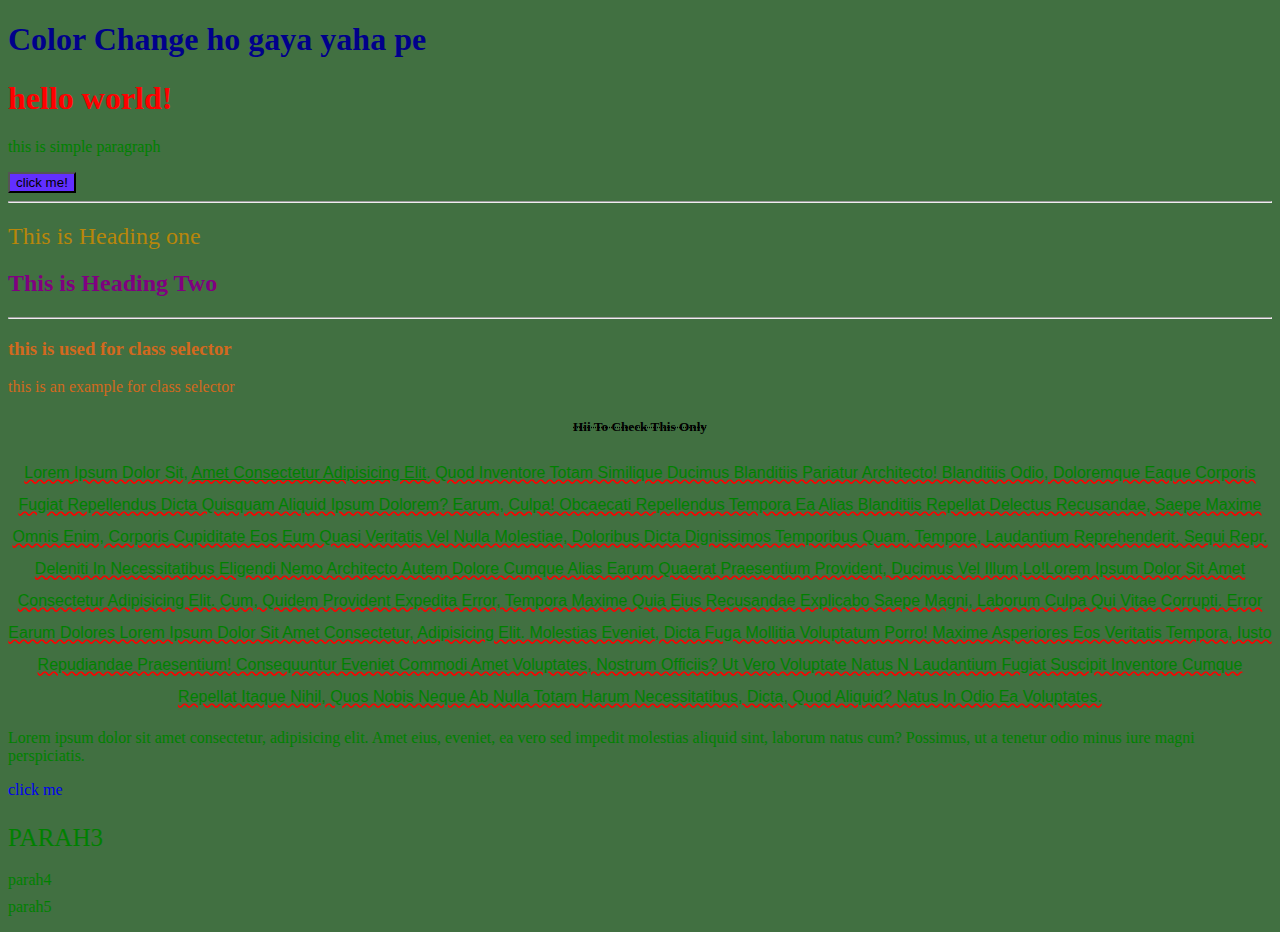
<file: index.html>
<!DOCTYPE html>
<html lang="en">
<head>
    <meta charset="UTF-8">
    <meta name="viewport" content="width=device-width, initial-scale=1.0">
    <title>CSS</title>
    <!-- this below down code is used to link the html file(index.html) with css file (style.css)  -->
    <link rel="stylesheet" href="style.css">
</head>
<body>
    <!-- here preference is given to inline style -->
<h1 style="color:darkblue">Color Change ho gaya yaha pe </h1>
<h1>hello world!</h1>
<p>this is simple paragraph</p>
<button>click me!</button>
</body>
<hr/>
<h2  id="HeadingOne"> This is Heading one</h2>
<h2  id="Heading_Two"> This is Heading Two</h2>
<hr/>
<h3  class="my_Class">this is used for class selector</h3>
<p class="my_Class">this is an example for class selector</p>
<h5> hii to check this only </h5>
<p id ="one">Lorem ipsum dolor sit, <u>amet consectetur adipisicing elit</u>. Quod inventore totam similique ducimus blanditiis pariatur architecto! Blanditiis odio, doloremque eaque corporis fugiat repellendus dicta quisquam aliquid ipsum dolorem? Earum, culpa!
Obcaecati repellendus tempora ea alias blanditiis repellat delectus recusandae, saepe maxime omnis enim, corporis cupiditate eos eum quasi veritatis vel nulla molestiae, doloribus dicta dignissimos temporibus quam. Tempore, laudantium reprehenderit.
Sequi repr. Deleniti in necessitatibus eligendi nemo architecto autem dolore cumque alias earum quaerat praesentium provident, ducimus vel illum,lo!Lorem ipsum dolor sit amet consectetur adipisicing elit. Cum, quidem provident expedita error, tempora maxime quia eius recusandae explicabo saepe magni, laborum culpa qui vitae corrupti. Error earum dolores Lorem ipsum dolor sit amet consectetur, adipisicing elit. Molestias eveniet, dicta fuga mollitia voluptatum porro! Maxime asperiores eos veritatis tempora, iusto repudiandae praesentium! Consequuntur eveniet commodi amet voluptates, nostrum officiis?
Ut vero voluptate natus n laudantium fugiat suscipit inventore cumque repellat itaque nihil, quos nobis neque ab nulla totam harum necessitatibus, dicta, quod aliquid? Natus in odio ea voluptates.</p>
</p>
<p id="two">Lorem ipsum dolor sit amet consectetur, adipisicing elit. Amet eius, eveniet, ea vero sed impedit molestias aliquid sint, laborum natus cum? Possimus, ut a tenetur odio minus iure magni perspiciatis.</p>
<a href="https://www.google.com">click me </a>
<p id="three">parah3</p>
<p id="four">parah4</p>
<p id="five">parah5</p>

</body>
</html>
</file>
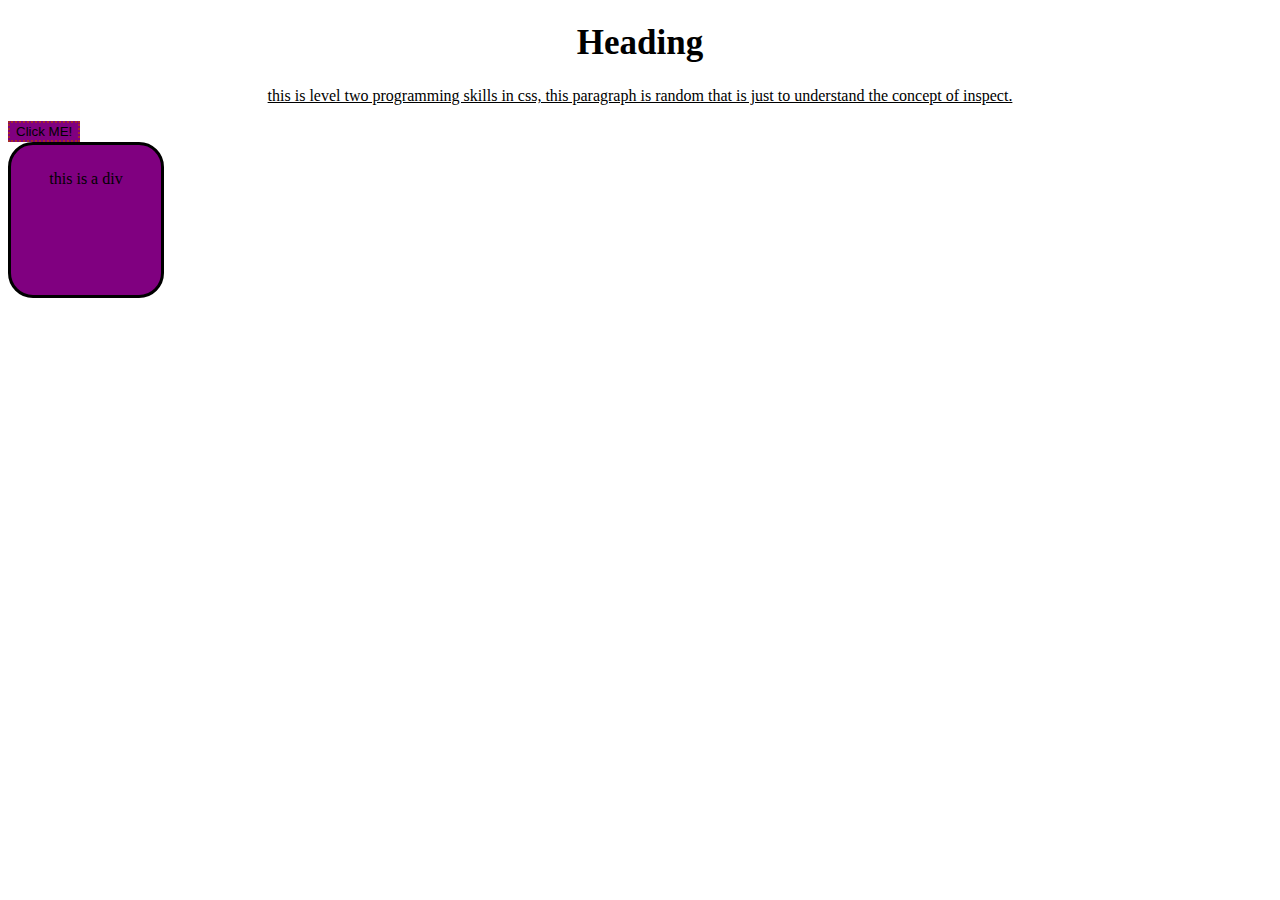
<file: index2.html>
<!DOCTYPE html>
<html lang="en">
<head>
    <meta charset="UTF-8">
    <meta name="viewport" content="width=device-width, initial-scale=1.0">
    <title>Document</title>
</head>
<link rel="stylesheet" href="style2.css">
<body>
    <h1>Heading</h1>
    <p>this is level two programming skills in css, this paragraph is random that is just to understand the concept of inspect.</p>
    <button>Click ME!</button>
    <div>
        this is a div
    </div>
</body>
</html>
</file>
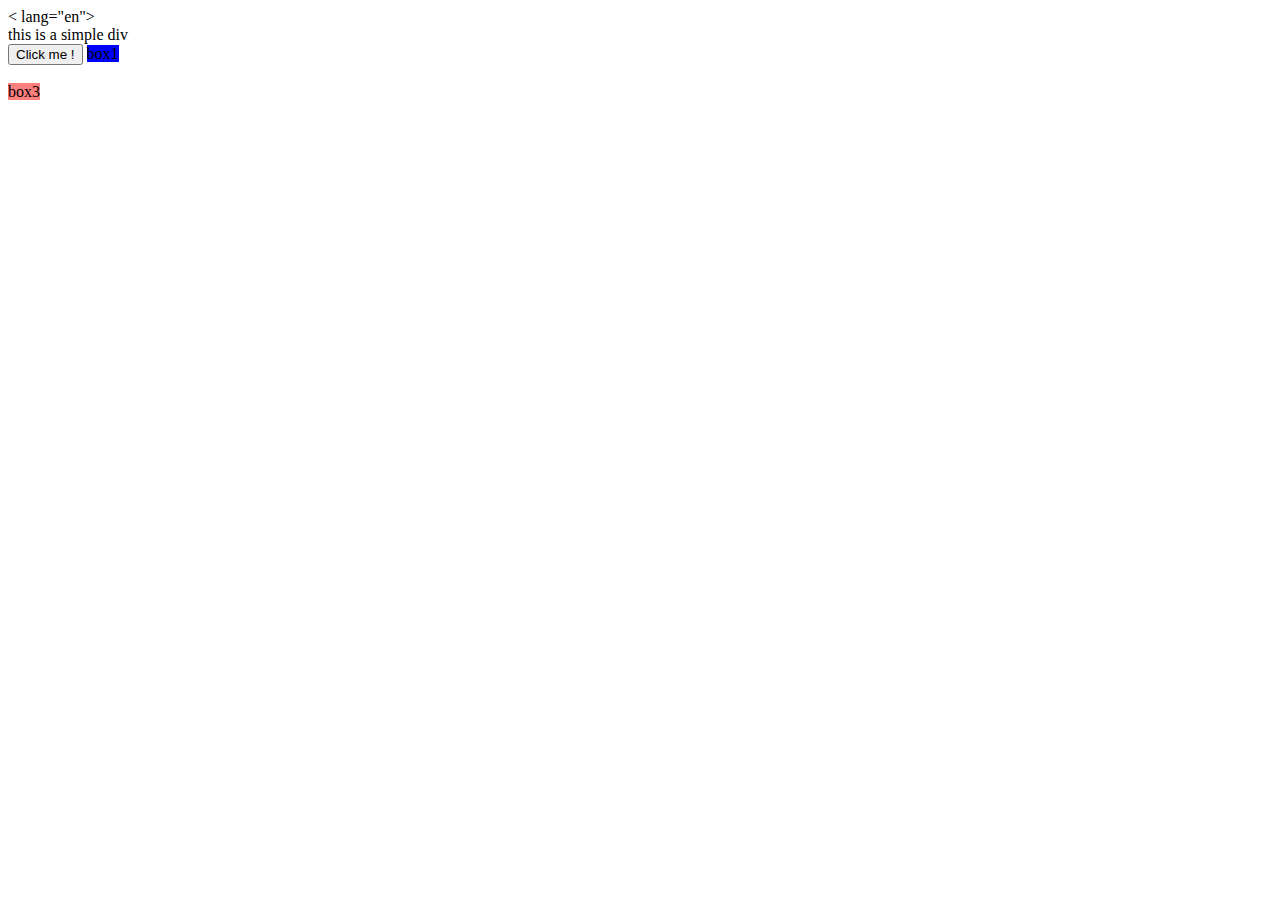
<file: index3.html>
<!DOCTYPE html>
< lang="en">
<head>
    <meta charset="UTF-8">
    <meta name="viewport" content="width=device-width, initial-scale=1.0">
    <title>Document</title>
    <link rel="stylesheet" href="style3.css">
</head>
<br>
    <div>this is a simple div</div>
    <button>Click me !</button>
    <div id="one">box1</div></br>
    <div id="two">box2</div></br>
    <div id="three">box3</div>

</body>
</html>
</file>
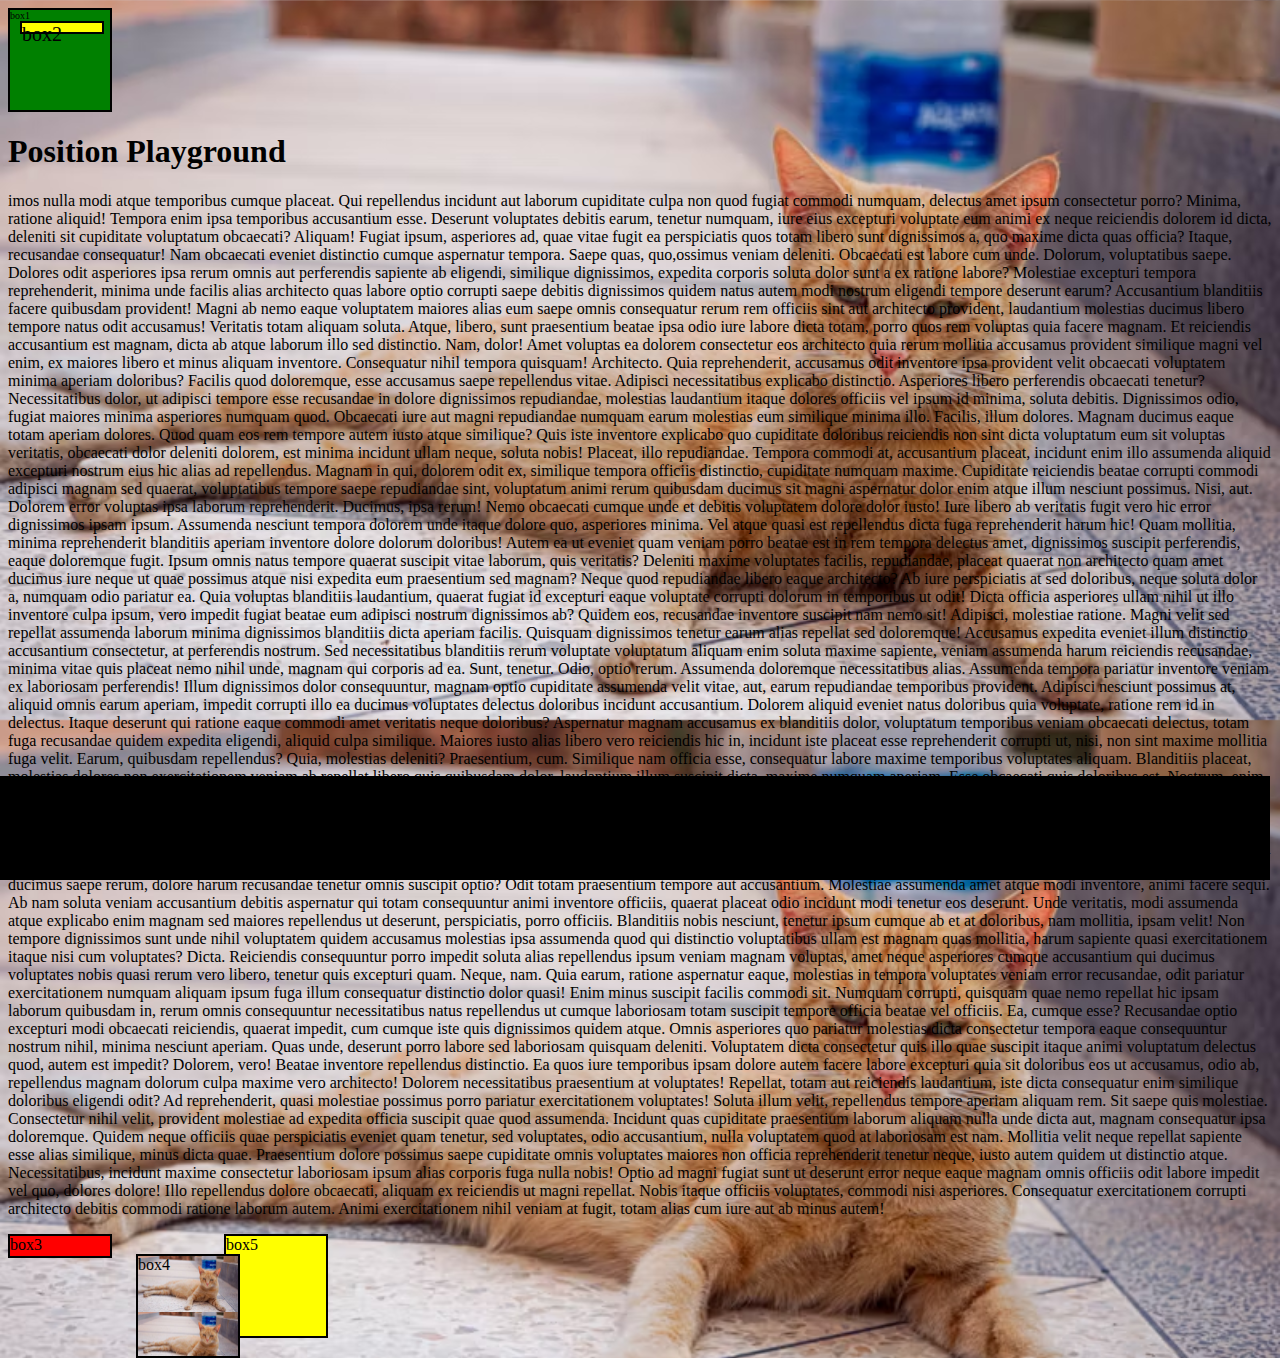
<file: index4.html>
<!DOCTYPE html>
<html lang="en">
<head>
    <meta charset="UTF-8">
    <meta name="viewport" content="width=device-width, initial-scale=1.0">
    <title>Document</title>
    <link rel="stylesheet" href="style4.css">
</head>
<body>
    <div id="box1">box1
        <div id="box2">box2
        </div>
    </div>
</br>
<h1>Position Playground</h1>
<p>imos nulla modi atque temporibus cumque placeat. Qui repellendus incidunt aut laborum cupiditate culpa non quod fugiat commodi numquam, delectus amet ipsum consectetur porro? Minima, ratione aliquid!
Tempora enim ipsa temporibus accusantium esse. Deserunt voluptates debitis earum, tenetur numquam, iure eius excepturi voluptate eum animi ex neque reiciendis dolorem id dicta, deleniti sit cupiditate voluptatum obcaecati? Aliquam!
Fugiat ipsum, asperiores ad, quae vitae fugit ea perspiciatis quos totam libero sunt dignissimos a, quo maxime dicta quas officia? Itaque, recusandae consequatur! Nam obcaecati eveniet distinctio cumque aspernatur tempora.
Saepe quas, quo,ossimus veniam deleniti.
Obcaecati est labore cum unde. Dolorum, voluptatibus saepe. Dolores odit asperiores ipsa rerum omnis aut perferendis sapiente ab eligendi, similique dignissimos, expedita corporis soluta dolor sunt a ex ratione labore?
Molestiae excepturi tempora reprehenderit, minima unde facilis alias architecto quas labore optio corrupti saepe debitis dignissimos quidem natus autem modi nostrum eligendi tempore deserunt earum? Accusantium blanditiis facere quibusdam provident!
Magni ab nemo eaque voluptatem maiores alias eum saepe omnis consequatur rerum rem officiis sint aut architecto provident, laudantium molestias ducimus libero tempore natus odit accusamus! Veritatis totam aliquam soluta.
Atque, libero, sunt praesentium beatae ipsa odio iure labore dicta totam, porro quos rem voluptas quia facere magnam. Et reiciendis accusantium est magnam, dicta ab atque laborum illo sed distinctio.
Nam, dolor! Amet voluptas ea dolorem consectetur eos architecto quia rerum mollitia accusamus provident similique magni vel enim, ex maiores libero et minus aliquam inventore. Consequatur nihil tempora quisquam! Architecto.
Quia reprehenderit, accusamus odit inventore ipsa provident velit obcaecati voluptatem minima aperiam doloribus? Facilis quod doloremque, esse accusamus saepe repellendus vitae. Adipisci necessitatibus explicabo distinctio. Asperiores libero perferendis obcaecati tenetur?
Necessitatibus dolor, ut adipisci tempore esse recusandae in dolore dignissimos repudiandae, molestias laudantium itaque dolores officiis vel ipsum id minima, soluta debitis. Dignissimos odio, fugiat maiores minima asperiores numquam quod.
Obcaecati iure aut magni repudiandae numquam earum molestias eum similique minima illo. Facilis, illum dolores. Magnam ducimus eaque totam aperiam dolores. Quod quam eos rem tempore autem iusto atque similique?
Quis iste inventore explicabo quo cupiditate doloribus reiciendis non sint dicta voluptatum eum sit voluptas veritatis, obcaecati dolor deleniti dolorem, est minima incidunt ullam neque, soluta nobis! Placeat, illo repudiandae.
Tempora commodi at, accusantium placeat, incidunt enim illo assumenda aliquid excepturi nostrum eius hic alias ad repellendus. Magnam in qui, dolorem odit ex, similique tempora officiis distinctio, cupiditate numquam maxime.
Cupiditate reiciendis beatae corrupti commodi adipisci magnam sed quaerat, voluptatibus tempore saepe repudiandae sint, voluptatum animi rerum quibusdam ducimus sit magni aspernatur dolor enim atque illum nesciunt possimus. Nisi, aut.
Dolorem error voluptas ipsa laborum reprehenderit. Ducimus, ipsa rerum! Nemo obcaecati cumque unde et debitis voluptatem dolore dolor iusto! Iure libero ab veritatis fugit vero hic error dignissimos ipsam ipsum.
Assumenda nesciunt tempora dolorem unde itaque dolore quo, asperiores minima. Vel atque quasi est repellendus dicta fuga reprehenderit harum hic! Quam mollitia, minima reprehenderit blanditiis aperiam inventore dolore dolorum doloribus!
Autem ea ut eveniet quam veniam porro beatae est in rem tempora delectus amet, dignissimos suscipit perferendis, eaque doloremque fugit. Ipsum omnis natus tempore quaerat suscipit vitae laborum, quis veritatis?
Deleniti maxime voluptates facilis, repudiandae, placeat quaerat non architecto quam amet ducimus iure neque ut quae possimus atque nisi expedita eum praesentium sed magnam? Neque quod repudiandae libero eaque architecto?
Ab iure perspiciatis at sed doloribus, neque soluta dolor a, numquam odio pariatur ea. Quia voluptas blanditiis laudantium, quaerat fugiat id excepturi eaque voluptate corrupti dolorum in temporibus ut odit!
Dicta officia asperiores ullam nihil ut illo inventore culpa ipsum, vero impedit fugiat beatae eum adipisci nostrum dignissimos ab? Quidem eos, recusandae inventore suscipit nam nemo sit! Adipisci, molestiae ratione.
Magni velit sed repellat assumenda laborum minima dignissimos blanditiis dicta aperiam facilis. Quisquam dignissimos tenetur earum alias repellat sed doloremque! Accusamus expedita eveniet illum distinctio accusantium consectetur, at perferendis nostrum.
Sed necessitatibus blanditiis rerum voluptate voluptatum aliquam enim soluta maxime sapiente, veniam assumenda harum reiciendis recusandae, minima vitae quis placeat nemo nihil unde, magnam qui corporis ad ea. Sunt, tenetur.
Odio, optio rerum. Assumenda doloremque necessitatibus alias. Assumenda tempora pariatur inventore veniam ex laboriosam perferendis! Illum dignissimos dolor consequuntur, magnam optio cupiditate assumenda velit vitae, aut, earum repudiandae temporibus provident.
Adipisci nesciunt possimus at, aliquid omnis earum aperiam, impedit corrupti illo ea ducimus voluptates delectus doloribus incidunt accusantium. Dolorem aliquid eveniet natus doloribus quia voluptate, ratione rem id in delectus.
Itaque deserunt qui ratione eaque commodi amet veritatis neque doloribus? Aspernatur magnam accusamus ex blanditiis dolor, voluptatum temporibus veniam obcaecati delectus, totam fuga recusandae quidem expedita eligendi, aliquid culpa similique.
Maiores iusto alias libero vero reiciendis hic in, incidunt iste placeat esse reprehenderit corrupti ut, nisi, non sint maxime mollitia fuga velit. Earum, quibusdam repellendus? Quia, molestias deleniti? Praesentium, cum.
Similique nam officia esse, consequatur labore maxime temporibus voluptates aliquam. Blanditiis placeat, molestias dolores non exercitationem veniam ab repellat libero quis quibusdam dolor, laudantium illum suscipit dicta, maxime numquam aperiam.
Esse obcaecati quis doloribus est. Nostrum, enim atque at consequuntur molestias aliquid recusandae cupiditate quaerat tempore maiores. Voluptate dolorum aliquid perspiciatis, necessitatibus earum eligendi, autem velit animi repellat unde similique.
Odio vero nemo magni suscipit, consectetur alias culpa mollitia doloremque! Possimus ipsa dolores minus, officia unde, velit a vel tenetur itaque, mollitia voluptatibus! Sunt alias nihil voluptas maxime deleniti iste.
Necessitatibus quam delectus nisi impedit iste deleniti in ullam sed ipsum explicabo placeat repellat, assumenda doloribus excepturi hic magni iusto! Velit commodi, facere magni fuga quasi accusamus ad exercitationem illum!
Ipsum mollitia dolores earum voluptates odio nisi aut odit, laudantium facere labore nulla reprehenderit repellendus illo explicabo culpa autem quia optio rem quis aliquid soluta quidem voluptatem dicta expedita? Quibusdam!
Dicta explicabo quo architecto accusamus ipsam possimus earum ea provident iure maxime sunt aperiam ducimus saepe rerum, dolore harum recusandae tenetur omnis suscipit optio? Odit totam praesentium tempore aut accusantium.
Molestiae assumenda amet atque modi inventore, animi facere sequi. Ab nam soluta veniam accusantium debitis aspernatur qui totam consequuntur animi inventore officiis, quaerat placeat odio incidunt modi tenetur eos deserunt.
Unde veritatis, modi assumenda atque explicabo enim magnam sed maiores repellendus ut deserunt, perspiciatis, porro officiis. Blanditiis nobis nesciunt, tenetur ipsum cumque ab et at doloribus, nam mollitia, ipsam velit!
Non tempore dignissimos sunt unde nihil voluptatem quidem accusamus molestias ipsa assumenda quod qui distinctio voluptatibus ullam est magnam quas mollitia, harum sapiente quasi exercitationem itaque nisi cum voluptates? Dicta.
Reiciendis consequuntur porro impedit soluta alias repellendus ipsum veniam magnam voluptas, amet neque asperiores cumque accusantium qui ducimus voluptates nobis quasi rerum vero libero, tenetur quis excepturi quam. Neque, nam.
Quia earum, ratione aspernatur eaque, molestias in tempora voluptates veniam error recusandae, odit pariatur exercitationem numquam aliquam ipsum fuga illum consequatur distinctio dolor quasi! Enim minus suscipit facilis commodi sit.
Numquam corrupti, quisquam quae nemo repellat hic ipsam laborum quibusdam in, rerum omnis consequuntur necessitatibus natus repellendus ut cumque laboriosam totam suscipit tempore officia beatae vel officiis. Ea, cumque esse?
Recusandae optio excepturi modi obcaecati reiciendis, quaerat impedit, cum cumque iste quis dignissimos quidem atque. Omnis asperiores quo pariatur molestias dicta consectetur tempora eaque consequuntur nostrum nihil, minima nesciunt aperiam.
Quas unde, deserunt porro labore sed laboriosam quisquam deleniti. Voluptatem dicta consectetur quis illo quae suscipit itaque animi voluptatum delectus quod, autem est impedit? Dolorem, vero! Beatae inventore repellendus distinctio.
Ea quos iure temporibus ipsam dolore autem facere labore excepturi quia sit doloribus eos ut accusamus, odio ab, repellendus magnam dolorum culpa maxime vero architecto! Dolorem necessitatibus praesentium at voluptates!
Repellat, totam aut reiciendis laudantium, iste dicta consequatur enim similique doloribus eligendi odit? Ad reprehenderit, quasi molestiae possimus porro pariatur exercitationem voluptates! Soluta illum velit, repellendus tempore aperiam aliquam rem.
Sit saepe quis molestiae. Consectetur nihil velit, provident molestiae ad expedita officia suscipit quae quod assumenda. Incidunt quas cupiditate praesentium laborum aliquam nulla unde dicta aut, magnam consequatur ipsa doloremque.
Quidem neque officiis quae perspiciatis eveniet quam tenetur, sed voluptates, odio accusantium, nulla voluptatem quod at laboriosam est nam. Mollitia velit neque repellat sapiente esse alias similique, minus dicta quae.
Praesentium dolore possimus saepe cupiditate omnis voluptates maiores non officia reprehenderit tenetur neque, iusto autem quidem ut distinctio atque. Necessitatibus, incidunt maxime consectetur laboriosam ipsum alias corporis fuga nulla nobis!
Optio ad magni fugiat sunt ut deserunt error neque eaque magnam omnis officiis odit labore impedit vel quo, dolores dolore! Illo repellendus dolore obcaecati, aliquam ex reiciendis ut magni repellat.
Nobis itaque officiis voluptates, commodi nisi asperiores. Consequatur exercitationem corrupti architecto debitis commodi ratione laborum autem. Animi exercitationem nihil veniam at fugit, totam alias cum iure aut ab minus autem!</p>
<div id="box3" style="background-color: red;" bac>box3</div>
<div id="box4" style="background-color: blue;">box4</div>
<div id="box5" style="background-color: yellow;">box5</div>
<div id="box6" style="background-color: black;">box6</div>

</body>
</html>
</file>
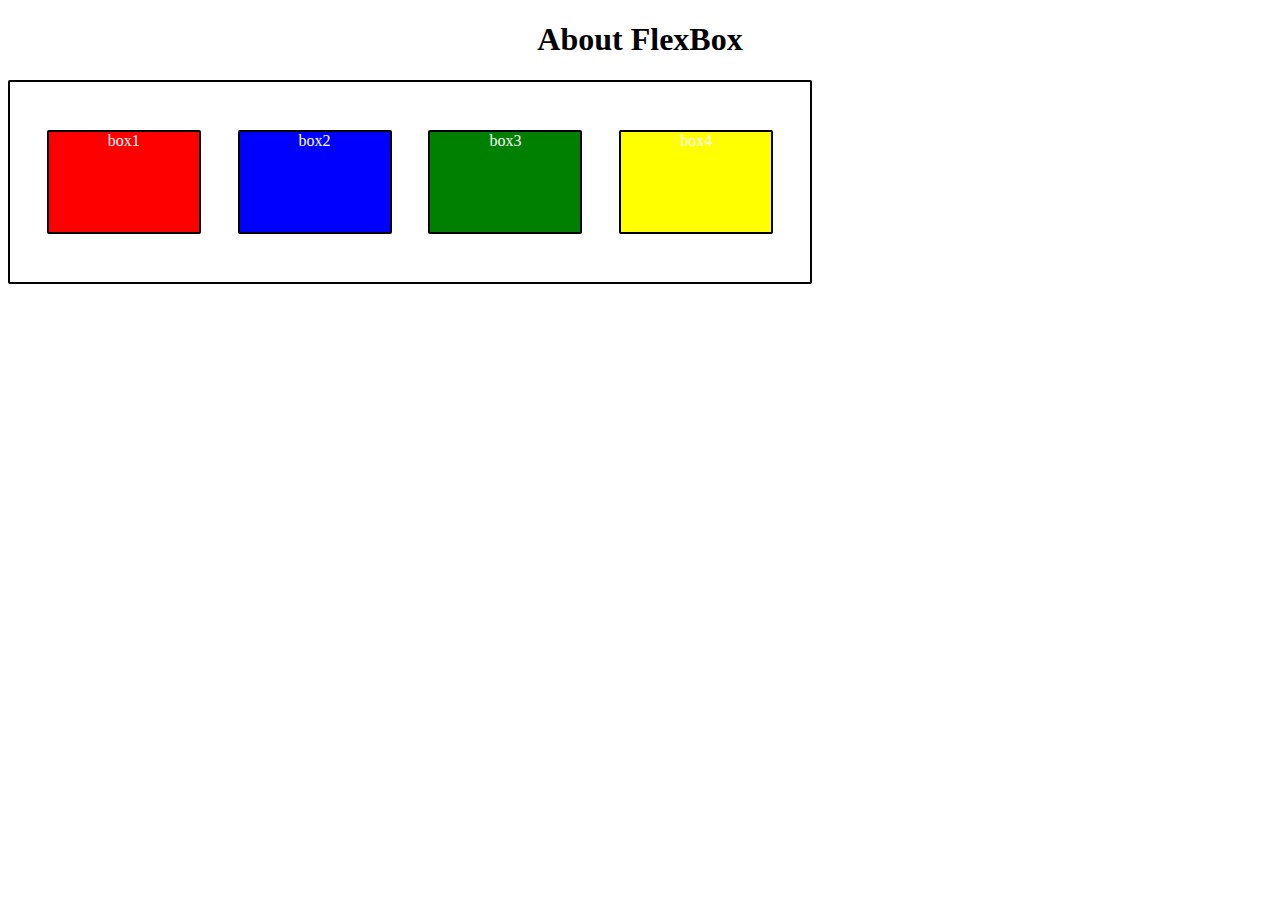
<file: index5.html>
<!DOCTYPE html>
<html lang="en">
<head>
    <meta charset="UTF-8">
    <meta name="viewport" content="width=device-width, initial-scale=1.0">
    <title>Document</title>
    <link rel="stylesheet" href="style5.css">
</head>
<body>
   <h1>About FlexBox</h1> 
   <div id="container">
   <div id="box1">box1</div>
   <div id="box2">box2</div>
   <div id="box3">box3</div>
   <div id="box4">box4</div>
</div>
</body>
</body>
</html>
</file>
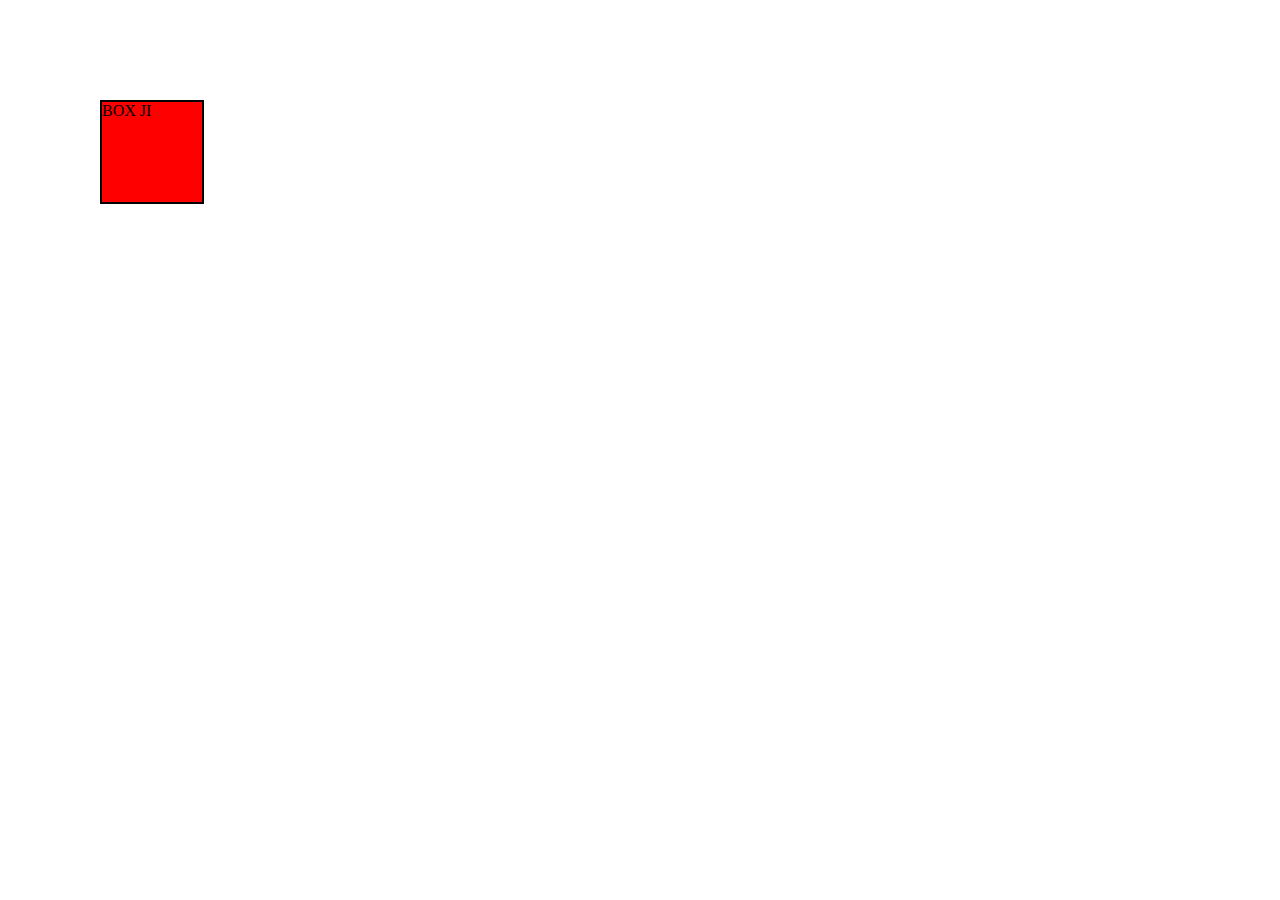
<file: index7.html>
<!DOCTYPE html>
<html lang="en">
  <head>
    <meta charset="UTF-8" />
    <meta name="viewport" content="width=device-width, initial-scale=1.0" />
    <title>Document</title>
    <link rel="stylesheet" href="style7.css" />
  </head>
  <body>
    <div>BOX JI</div>
  </body>
</html>
</file>
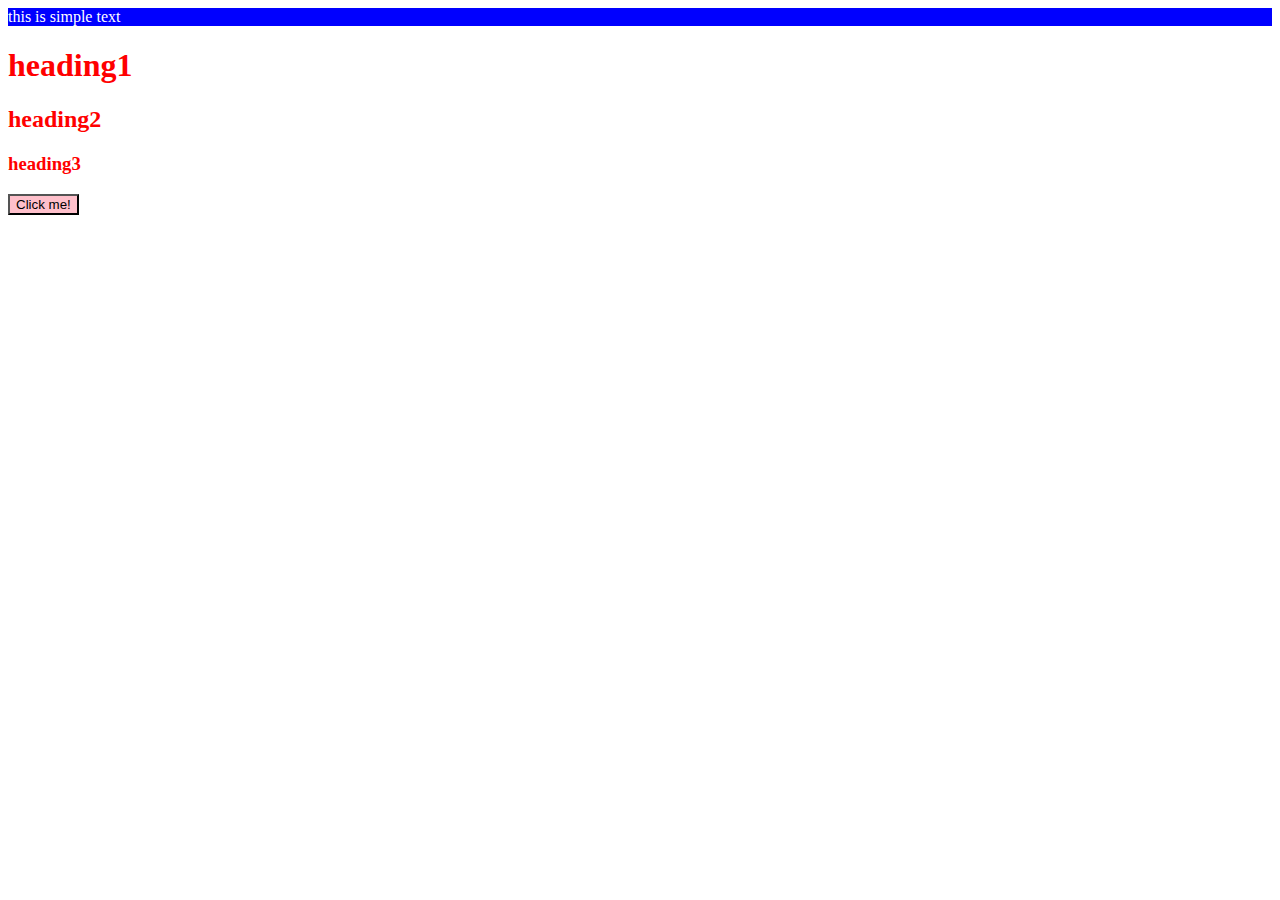
<file: Practice_1.html>
<!DOCTYPE html>
<html lang="en">
<head>
    <meta charset="UTF-8">
    <meta name="viewport" content="width=device-width, initial-scale=1.0">
    <title>Document</title>
    <link rel="stylesheet" href="Practice_1.css">
    <style>
        button{
            background-color: blue;
        }
    </style>
</head>
<body>
    <!-- question-1 -->
<div id="box">
     this is simple text
</div>
<!-- question-2 -->
 <h1 class="heading">heading1</h1>
 <h2 class="heading">heading2</h2>
 <h3 class="heading">heading3</h3>
 <!-- question-3 -->
  <button style="background-color: pink">Click  me!</button>

</body> 
</html>
</file>
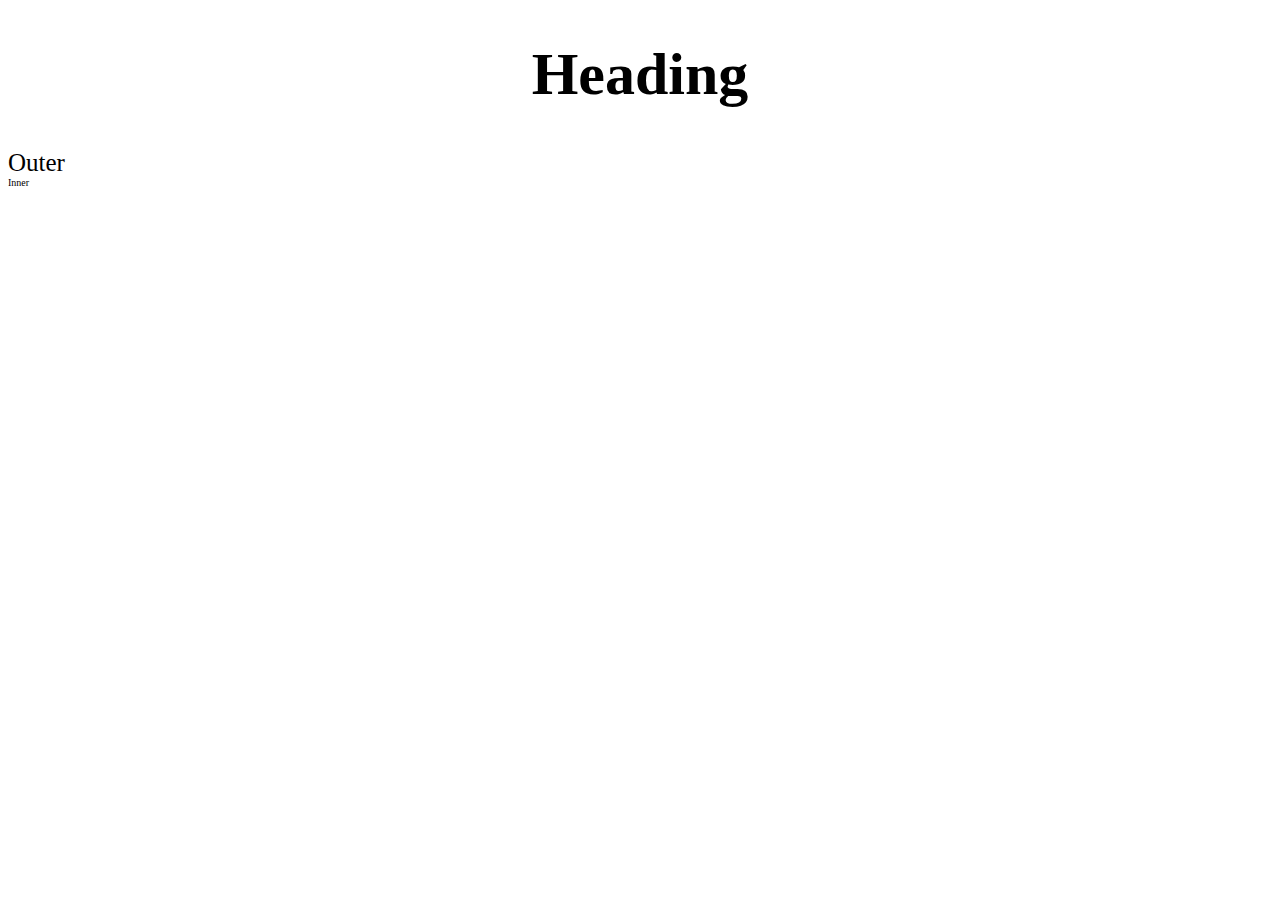
<file: Practice_2.html>
<!DOCTYPE html>
<html lang="en">
<head>
    <meta charset="UTF-8">
    <meta name="viewport" content="width=device-width, initial-scale=1.0">
    <title>Document</title>
    <link rel="stylesheet" href="Practice_2.css">
</head>
<body>
    <!-- question-1 -->
    <h1>heading</h1>
    <!-- question-2 -->
    <!-- TO CHANGE FOR ALL THATS WHY WE USE * -->
    <!-- question-3 -->
     <div id="outer">Outer
        <div id="inner">
            Inner
        </div>
     </div>
</body>
</html>
</file>
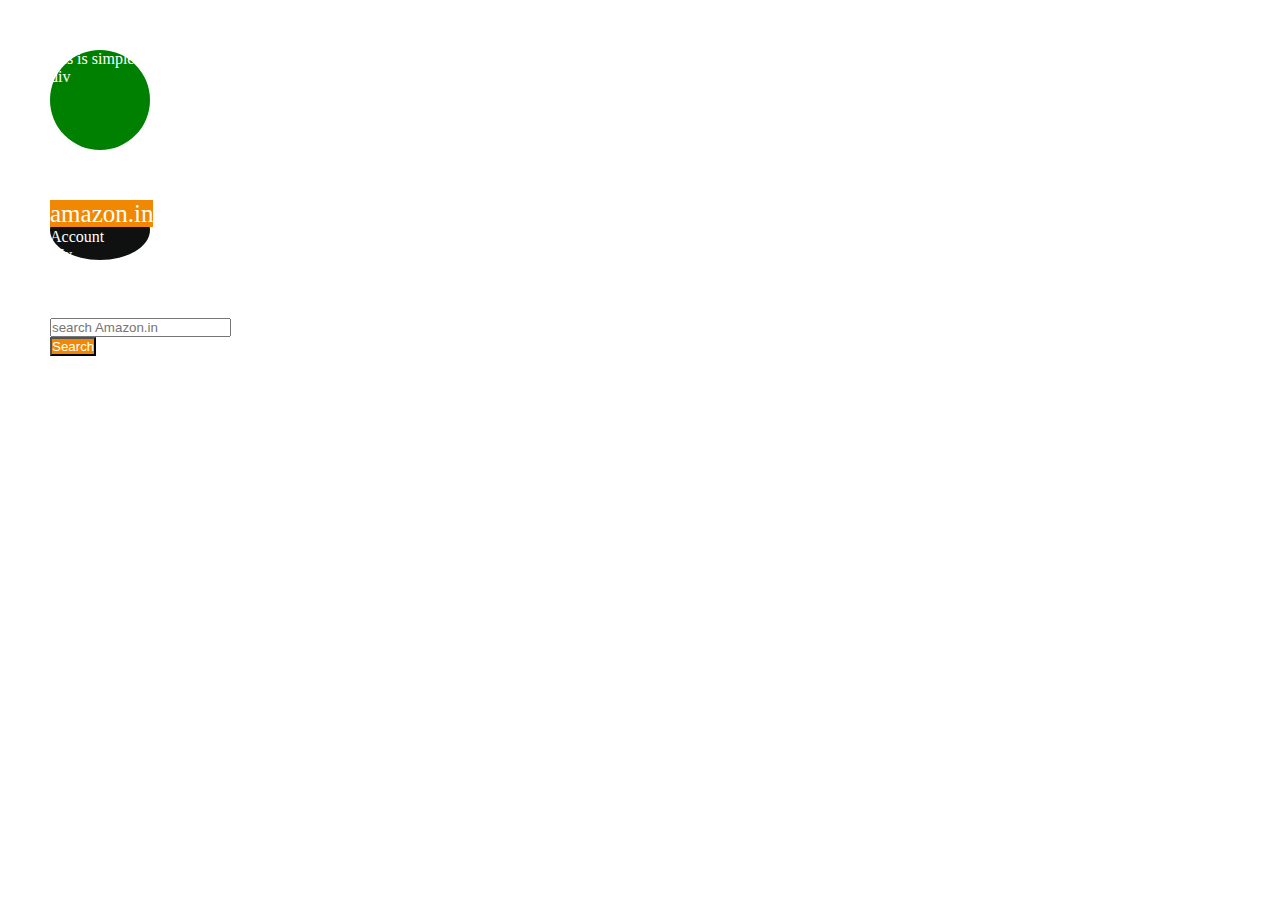
<file: Practice_3.html>
<!DOCTYPE html>
<html lang="en">
<head>
    <meta charset="UTF-8">
    <meta name="viewport" content="width=>, initial-scale=1.0">
    <title>Document</title>
    <link rel="stylesheet" href="Practice_3.css">

</head>
<body>
    <!-- question-1 -->
    <div>
        this is simple div
    </div>
    <!-- question-2 -->
     <div id="navbar">
        <a id="logo">amazon.in</a>
        <a>Account</a>
        <a>My Cart</a>
        <a>Contact Us</a>
            <input placeholder="search Amazon.in">
            <button>
                Search
            </button>
     </div>
</body>
</html>
</file>
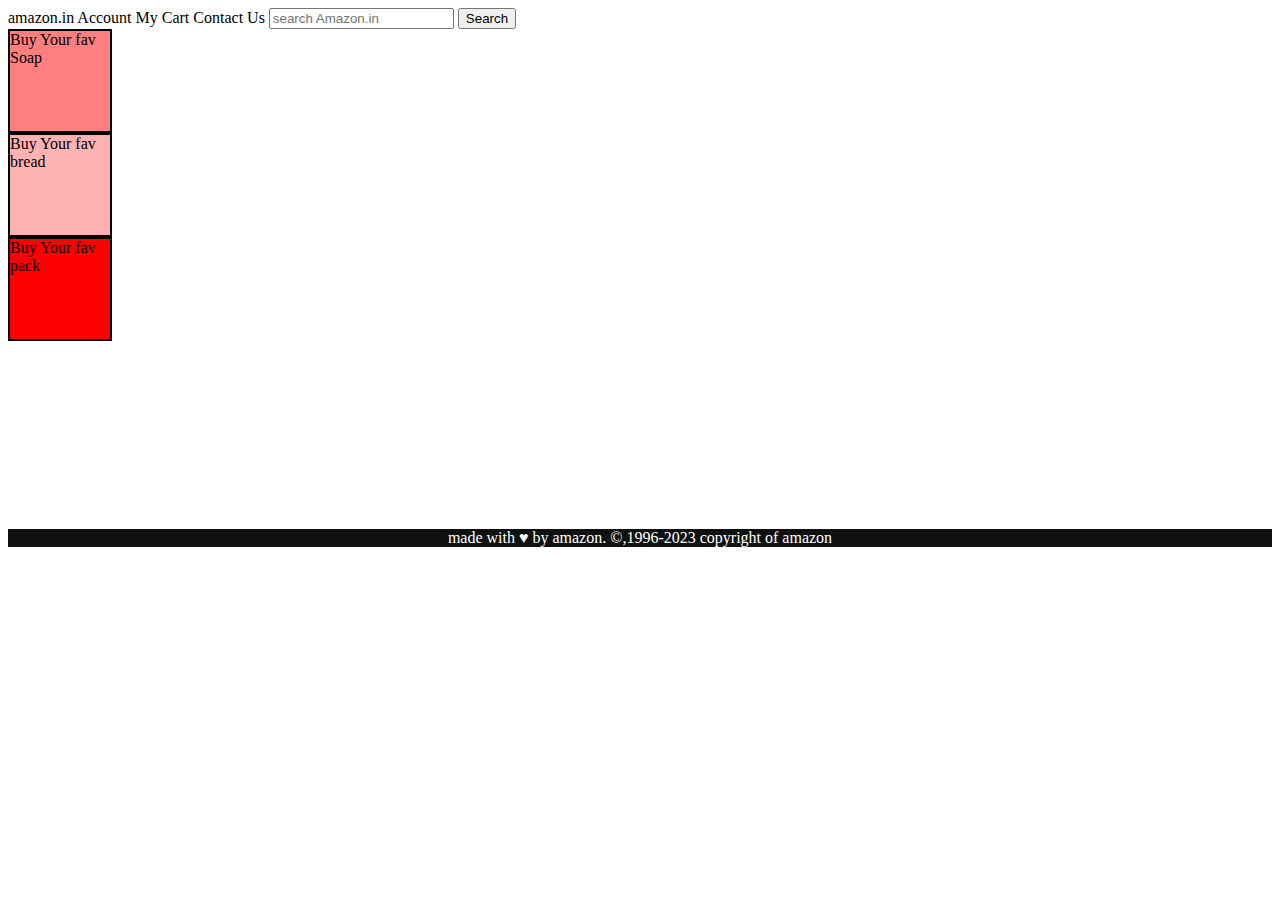
<file: Practice_4.html>
<!DOCTYPE html>
<html lang="en">
<head>
    <meta charset="UTF-8">
    <meta name="viewport" content="width=device-width, initial-scale=1.0">
    <title>Document</title>
    <link rel="stylesheet" href="Practice_4.css">
</head>
<body>
    <!-- question-1 -->
     <header> 
        <div id="navbar">
        <a id="logo">amazon.in</a>
        <a>Account</a>
        <a>My Cart</a>
        <a>Contact Us</a>
            <input placeholder="search Amazon.in">
            <button>
                Search
            </button>
     </div></header>
     <div id="content" >
     <div class="contentbox" style="background-color: rgba(255,0,0,0.5);">Buy Your fav Soap</div>
     <div class="contentbox" style="background-color: rgba(255,0,0,0.3);">Buy Your fav bread</div>
     <div class="contentbox"  style="background-color: rgba(255,0,0,1);">Buy Your fav pack</div>

     </div>
     <footer>made with 	&#9829; by amazon.
         &#169,1996-2023 copyright of amazon</footer>
    <!-- question-2 -->
     <!-- add borders to all div -->
    <!-- question-3 -->
    <!-- question-4 -->

</body>
</html>
</file>
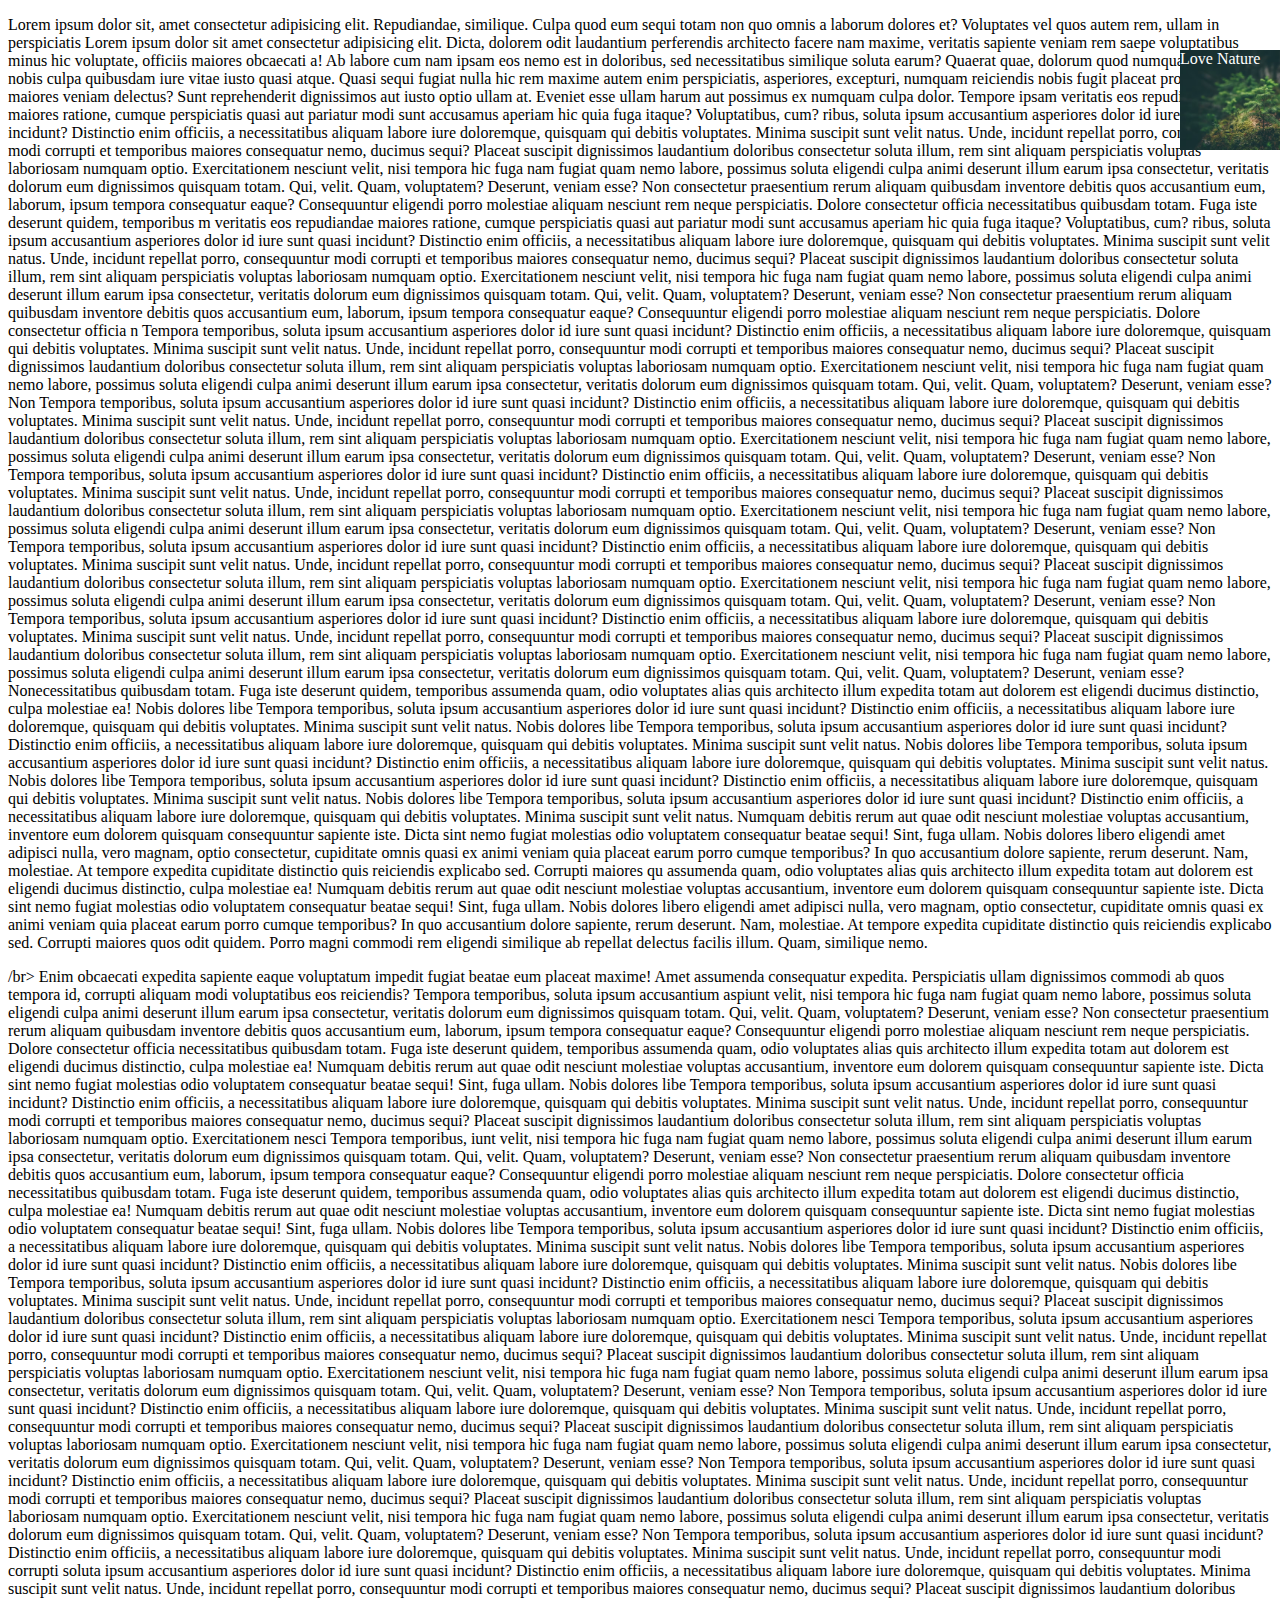
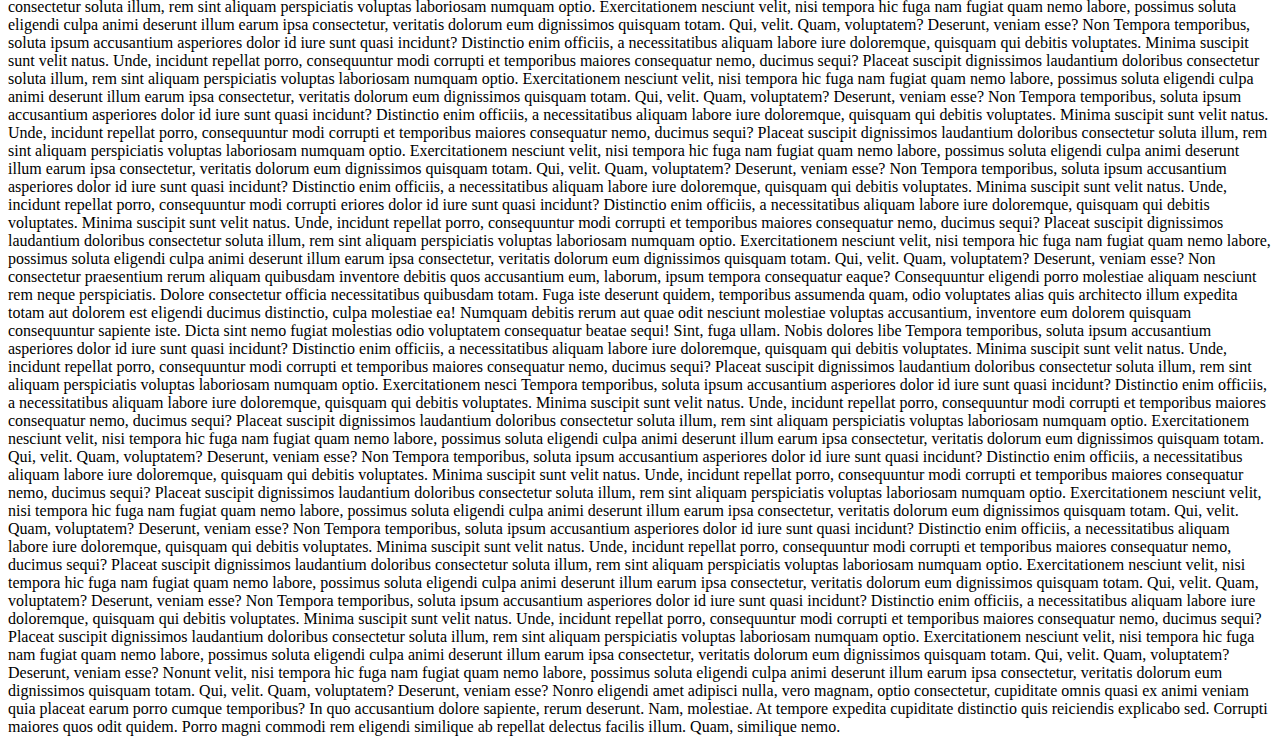
<file: Practice_5.html>
<!DOCTYPE html>
<html lang="en">
<head>
    <meta charset="UTF-8">
    <meta name="viewport" content="width=device-width, initial-scale=1.0">
    <title>Document</title>
    <link rel="stylesheet" href="Practice_5.css">
</head>
<body>
    <!-- question-1 -->
     <p>Lorem ipsum dolor sit, amet consectetur adipisicing elit. Repudiandae, similique. Culpa quod eum sequi totam non quo omnis a laborum dolores et? Voluptates vel quos autem rem, ullam in perspiciatis Lorem ipsum dolor sit amet consectetur adipisicing elit. Dicta, dolorem odit laudantium perferendis architecto facere nam maxime, veritatis sapiente veniam rem saepe voluptatibus minus hic voluptate, officiis maiores obcaecati a!
     Ab labore cum nam ipsam eos nemo est in doloribus, sed necessitatibus similique soluta earum? Quaerat quae, dolorum quod numquam, id, saepe nobis culpa quibusdam iure vitae iusto quasi atque.
     Quasi sequi fugiat nulla hic rem maxime autem enim perspiciatis, asperiores, excepturi, numquam reiciendis nobis fugit placeat provident amet maiores veniam delectus? Sunt reprehenderit dignissimos aut iusto optio ullam at.
     Eveniet esse ullam harum aut possimus ex numquam culpa dolor. Tempore ipsam veritatis eos repudiandae maiores ratione, cumque perspiciatis quasi aut pariatur modi sunt accusamus aperiam hic quia fuga itaque?
     Voluptatibus, cum?  ribus, soluta ipsum accusantium asperiores dolor id iure sunt quasi incidunt? Distinctio enim officiis, a necessitatibus aliquam labore iure doloremque, quisquam qui debitis voluptates. Minima suscipit sunt velit natus.
     Unde, incidunt repellat porro, consequuntur modi corrupti et temporibus maiores consequatur nemo, ducimus sequi? Placeat suscipit dignissimos laudantium doloribus consectetur soluta illum, rem sint aliquam perspiciatis voluptas laboriosam numquam optio.
     Exercitationem nesciunt velit, nisi tempora hic fuga nam fugiat quam nemo labore, possimus soluta eligendi culpa animi deserunt illum earum ipsa consectetur, veritatis dolorum eum dignissimos quisquam totam. Qui, velit.
     Quam, voluptatem? Deserunt, veniam esse? Non consectetur praesentium rerum aliquam quibusdam inventore debitis quos accusantium eum, laborum, ipsum tempora consequatur eaque? Consequuntur eligendi porro molestiae aliquam nesciunt rem neque perspiciatis.
     Dolore consectetur officia necessitatibus quibusdam totam. Fuga iste deserunt quidem, temporibus m veritatis eos repudiandae maiores ratione, cumque perspiciatis quasi aut pariatur modi sunt accusamus aperiam hic quia fuga itaque?
     Voluptatibus, cum?  ribus, soluta ipsum accusantium asperiores dolor id iure sunt quasi incidunt? Distinctio enim officiis, a necessitatibus aliquam labore iure doloremque, quisquam qui debitis voluptates. Minima suscipit sunt velit natus.
     Unde, incidunt repellat porro, consequuntur modi corrupti et temporibus maiores consequatur nemo, ducimus sequi? Placeat suscipit dignissimos laudantium doloribus consectetur soluta illum, rem sint aliquam perspiciatis voluptas laboriosam numquam optio.
     Exercitationem nesciunt velit, nisi tempora hic fuga nam fugiat quam nemo labore, possimus soluta eligendi culpa animi deserunt illum earum ipsa consectetur, veritatis dolorum eum dignissimos quisquam totam. Qui, velit.
     Quam, voluptatem? Deserunt, veniam esse? Non consectetur praesentium rerum aliquam quibusdam inventore debitis quos accusantium eum, laborum, ipsum tempora consequatur eaque? Consequuntur eligendi porro molestiae aliquam nesciunt rem neque perspiciatis.
     Dolore consectetur officia n    Tempora temporibus, soluta ipsum accusantium asperiores dolor id iure sunt quasi incidunt? Distinctio enim officiis, a necessitatibus aliquam labore iure doloremque, quisquam qui debitis voluptates. Minima suscipit sunt velit natus.
     Unde, incidunt repellat porro, consequuntur modi corrupti et temporibus maiores consequatur nemo, ducimus sequi? Placeat suscipit dignissimos laudantium doloribus consectetur soluta illum, rem sint aliquam perspiciatis voluptas laboriosam numquam optio.
     Exercitationem nesciunt velit, nisi tempora hic fuga nam fugiat quam nemo labore, possimus soluta eligendi culpa animi deserunt illum earum ipsa consectetur, veritatis dolorum eum dignissimos quisquam totam. Qui, velit.
     Quam, voluptatem? Deserunt, veniam esse? Non    Tempora temporibus, soluta ipsum accusantium asperiores dolor id iure sunt quasi incidunt? Distinctio enim officiis, a necessitatibus aliquam labore iure doloremque, quisquam qui debitis voluptates. Minima suscipit sunt velit natus.
     Unde, incidunt repellat porro, consequuntur modi corrupti et temporibus maiores consequatur nemo, ducimus sequi? Placeat suscipit dignissimos laudantium doloribus consectetur soluta illum, rem sint aliquam perspiciatis voluptas laboriosam numquam optio.
     Exercitationem nesciunt velit, nisi tempora hic fuga nam fugiat quam nemo labore, possimus soluta eligendi culpa animi deserunt illum earum ipsa consectetur, veritatis dolorum eum dignissimos quisquam totam. Qui, velit.
     Quam, voluptatem? Deserunt, veniam esse? Non    Tempora temporibus, soluta ipsum accusantium asperiores dolor id iure sunt quasi incidunt? Distinctio enim officiis, a necessitatibus aliquam labore iure doloremque, quisquam qui debitis voluptates. Minima suscipit sunt velit natus.
     Unde, incidunt repellat porro, consequuntur modi corrupti et temporibus maiores consequatur nemo, ducimus sequi? Placeat suscipit dignissimos laudantium doloribus consectetur soluta illum, rem sint aliquam perspiciatis voluptas laboriosam numquam optio.
     Exercitationem nesciunt velit, nisi tempora hic fuga nam fugiat quam nemo labore, possimus soluta eligendi culpa animi deserunt illum earum ipsa consectetur, veritatis dolorum eum dignissimos quisquam totam. Qui, velit.
     Quam, voluptatem? Deserunt, veniam esse? Non    Tempora temporibus, soluta ipsum accusantium asperiores dolor id iure sunt quasi incidunt? Distinctio enim officiis, a necessitatibus aliquam labore iure doloremque, quisquam qui debitis voluptates. Minima suscipit sunt velit natus.
     Unde, incidunt repellat porro, consequuntur modi corrupti et temporibus maiores consequatur nemo, ducimus sequi? Placeat suscipit dignissimos laudantium doloribus consectetur soluta illum, rem sint aliquam perspiciatis voluptas laboriosam numquam optio.
     Exercitationem nesciunt velit, nisi tempora hic fuga nam fugiat quam nemo labore, possimus soluta eligendi culpa animi deserunt illum earum ipsa consectetur, veritatis dolorum eum dignissimos quisquam totam. Qui, velit.
     Quam, voluptatem? Deserunt, veniam esse? Non    Tempora temporibus, soluta ipsum accusantium asperiores dolor id iure sunt quasi incidunt? Distinctio enim officiis, a necessitatibus aliquam labore iure doloremque, quisquam qui debitis voluptates. Minima suscipit sunt velit natus.
     Unde, incidunt repellat porro, consequuntur modi corrupti et temporibus maiores consequatur nemo, ducimus sequi? Placeat suscipit dignissimos laudantium doloribus consectetur soluta illum, rem sint aliquam perspiciatis voluptas laboriosam numquam optio.
     Exercitationem nesciunt velit, nisi tempora hic fuga nam fugiat quam nemo labore, possimus soluta eligendi culpa animi deserunt illum earum ipsa consectetur, veritatis dolorum eum dignissimos quisquam totam. Qui, velit.
     Quam, voluptatem? Deserunt, veniam esse? Nonecessitatibus quibusdam totam. Fuga iste deserunt quidem, temporibus assumenda quam, odio voluptates alias quis architecto illum expedita totam aut dolorem est eligendi ducimus distinctio, culpa molestiae ea!
     Nobis dolores libe    Tempora temporibus, soluta ipsum accusantium asperiores dolor id iure sunt quasi incidunt? Distinctio enim officiis, a necessitatibus aliquam labore iure doloremque, quisquam qui debitis voluptates. Minima suscipit sunt velit natus.
     Nobis dolores libe    Tempora temporibus, soluta ipsum accusantium asperiores dolor id iure sunt quasi incidunt? Distinctio enim officiis, a necessitatibus aliquam labore iure doloremque, quisquam qui debitis voluptates. Minima suscipit sunt velit natus.
     Nobis dolores libe    Tempora temporibus, soluta ipsum accusantium asperiores dolor id iure sunt quasi incidunt? Distinctio enim officiis, a necessitatibus aliquam labore iure doloremque, quisquam qui debitis voluptates. Minima suscipit sunt velit natus.
     Nobis dolores libe    Tempora temporibus, soluta ipsum accusantium asperiores dolor id iure sunt quasi incidunt? Distinctio enim officiis, a necessitatibus aliquam labore iure doloremque, quisquam qui debitis voluptates. Minima suscipit sunt velit natus.
     Nobis dolores libe    Tempora temporibus, soluta ipsum accusantium asperiores dolor id iure sunt quasi incidunt? Distinctio enim officiis, a necessitatibus aliquam labore iure doloremque, quisquam qui debitis voluptates. Minima suscipit sunt velit natus.
     Numquam debitis rerum aut quae odit nesciunt molestiae voluptas accusantium, inventore eum dolorem quisquam consequuntur sapiente iste. Dicta sint nemo fugiat molestias odio voluptatem consequatur beatae sequi! Sint, fuga ullam.
     Nobis dolores libero eligendi amet adipisci nulla, vero magnam, optio consectetur, cupiditate omnis quasi ex animi veniam quia placeat earum porro cumque temporibus? In quo accusantium dolore sapiente, rerum deserunt.
     Nam, molestiae. At tempore expedita cupiditate distinctio quis reiciendis explicabo sed. Corrupti maiores qu assumenda quam, odio voluptates alias quis architecto illum expedita totam aut dolorem est eligendi ducimus distinctio, culpa molestiae ea!
     Numquam debitis rerum aut quae odit nesciunt molestiae voluptas accusantium, inventore eum dolorem quisquam consequuntur sapiente iste. Dicta sint nemo fugiat molestias odio voluptatem consequatur beatae sequi! Sint, fuga ullam.
     Nobis dolores libero eligendi amet adipisci nulla, vero magnam, optio consectetur, cupiditate omnis quasi ex animi veniam quia placeat earum porro cumque temporibus? In quo accusantium dolore sapiente, rerum deserunt.
     Nam, molestiae. At tempore expedita cupiditate distinctio quis reiciendis explicabo sed. Corrupti maiores quos odit quidem. Porro magni commodi rem eligendi similique ab repellat delectus facilis illum. Quam, similique nemo.</p>
     <div>Love Nature</div>
     /br>
     Enim obcaecati expedita sapiente eaque voluptatum impedit fugiat beatae eum placeat maxime! Amet assumenda consequatur expedita. Perspiciatis ullam dignissimos commodi ab quos tempora id, corrupti aliquam modi voluptatibus eos reiciendis?
     Tempora temporibus, soluta ipsum accusantium aspiunt velit, nisi tempora hic fuga nam fugiat quam nemo labore, possimus soluta eligendi culpa animi deserunt illum earum ipsa consectetur, veritatis dolorum eum dignissimos quisquam totam. Qui, velit.
     Quam, voluptatem? Deserunt, veniam esse? Non consectetur praesentium rerum aliquam quibusdam inventore debitis quos accusantium eum, laborum, ipsum tempora consequatur eaque? Consequuntur eligendi porro molestiae aliquam nesciunt rem neque perspiciatis.
     Dolore consectetur officia necessitatibus quibusdam totam. Fuga iste deserunt quidem, temporibus assumenda quam, odio voluptates alias quis architecto illum expedita totam aut dolorem est eligendi ducimus distinctio, culpa molestiae ea!
     Numquam debitis rerum aut quae odit nesciunt molestiae voluptas accusantium, inventore eum dolorem quisquam consequuntur sapiente iste. Dicta sint nemo fugiat molestias odio voluptatem consequatur beatae sequi! Sint, fuga ullam.
     Nobis dolores libe    Tempora temporibus, soluta ipsum accusantium asperiores dolor id iure sunt quasi incidunt? Distinctio enim officiis, a necessitatibus aliquam labore iure doloremque, quisquam qui debitis voluptates. Minima suscipit sunt velit natus.
     Unde, incidunt repellat porro, consequuntur modi corrupti et temporibus maiores consequatur nemo, ducimus sequi? Placeat suscipit dignissimos laudantium doloribus consectetur soluta illum, rem sint aliquam perspiciatis voluptas laboriosam numquam optio.
     Exercitationem nesci    Tempora temporibus, iunt velit, nisi tempora hic fuga nam fugiat quam nemo labore, possimus soluta eligendi culpa animi deserunt illum earum ipsa consectetur, veritatis dolorum eum dignissimos quisquam totam. Qui, velit.
     Quam, voluptatem? Deserunt, veniam esse? Non consectetur praesentium rerum aliquam quibusdam inventore debitis quos accusantium eum, laborum, ipsum tempora consequatur eaque? Consequuntur eligendi porro molestiae aliquam nesciunt rem neque perspiciatis.
     Dolore consectetur officia necessitatibus quibusdam totam. Fuga iste deserunt quidem, temporibus assumenda quam, odio voluptates alias quis architecto illum expedita totam aut dolorem est eligendi ducimus distinctio, culpa molestiae ea!
     Numquam debitis rerum aut quae odit nesciunt molestiae voluptas accusantium, inventore eum dolorem quisquam consequuntur sapiente iste. Dicta sint nemo fugiat molestias odio voluptatem consequatur beatae sequi! Sint, fuga ullam.
     Nobis dolores libe    Tempora temporibus, soluta ipsum accusantium asperiores dolor id iure sunt quasi incidunt? Distinctio enim officiis, a necessitatibus aliquam labore iure doloremque, quisquam qui debitis voluptates. Minima suscipit sunt velit natus.
     Nobis dolores libe    Tempora temporibus, soluta ipsum accusantium asperiores dolor id iure sunt quasi incidunt? Distinctio enim officiis, a necessitatibus aliquam labore iure doloremque, quisquam qui debitis voluptates. Minima suscipit sunt velit natus.
     Nobis dolores libe    Tempora temporibus, soluta ipsum accusantium asperiores dolor id iure sunt quasi incidunt? Distinctio enim officiis, a necessitatibus aliquam labore iure doloremque, quisquam qui debitis voluptates. Minima suscipit sunt velit natus.
     Unde, incidunt repellat porro, consequuntur modi corrupti et temporibus maiores consequatur nemo, ducimus sequi? Placeat suscipit dignissimos laudantium doloribus consectetur soluta illum, rem sint aliquam perspiciatis voluptas laboriosam numquam optio.
     Exercitationem nesci    Tempora temporibus, soluta ipsum accusantium asperiores dolor id iure sunt quasi incidunt? Distinctio enim officiis, a necessitatibus aliquam labore iure doloremque, quisquam qui debitis voluptates. Minima suscipit sunt velit natus.
     Unde, incidunt repellat porro, consequuntur modi corrupti et temporibus maiores consequatur nemo, ducimus sequi? Placeat suscipit dignissimos laudantium doloribus consectetur soluta illum, rem sint aliquam perspiciatis voluptas laboriosam numquam optio.
     Exercitationem nesciunt velit, nisi tempora hic fuga nam fugiat quam nemo labore, possimus soluta eligendi culpa animi deserunt illum earum ipsa consectetur, veritatis dolorum eum dignissimos quisquam totam. Qui, velit.
     Quam, voluptatem? Deserunt, veniam esse? Non    Tempora temporibus, soluta ipsum accusantium asperiores dolor id iure sunt quasi incidunt? Distinctio enim officiis, a necessitatibus aliquam labore iure doloremque, quisquam qui debitis voluptates. Minima suscipit sunt velit natus.
     Unde, incidunt repellat porro, consequuntur modi corrupti et temporibus maiores consequatur nemo, ducimus sequi? Placeat suscipit dignissimos laudantium doloribus consectetur soluta illum, rem sint aliquam perspiciatis voluptas laboriosam numquam optio.
     Exercitationem nesciunt velit, nisi tempora hic fuga nam fugiat quam nemo labore, possimus soluta eligendi culpa animi deserunt illum earum ipsa consectetur, veritatis dolorum eum dignissimos quisquam totam. Qui, velit.
     Quam, voluptatem? Deserunt, veniam esse? Non    Tempora temporibus, soluta ipsum accusantium asperiores dolor id iure sunt quasi incidunt? Distinctio enim officiis, a necessitatibus aliquam labore iure doloremque, quisquam qui debitis voluptates. Minima suscipit sunt velit natus.
     Unde, incidunt repellat porro, consequuntur modi corrupti et temporibus maiores consequatur nemo, ducimus sequi? Placeat suscipit dignissimos laudantium doloribus consectetur soluta illum, rem sint aliquam perspiciatis voluptas laboriosam numquam optio.
     Exercitationem nesciunt velit, nisi tempora hic fuga nam fugiat quam nemo labore, possimus soluta eligendi culpa animi deserunt illum earum ipsa consectetur, veritatis dolorum eum dignissimos quisquam totam. Qui, velit.
     Quam, voluptatem? Deserunt, veniam esse? Non    Tempora temporibus, soluta ipsum accusantium asperiores dolor id iure sunt quasi incidunt? Distinctio enim officiis, a necessitatibus aliquam labore iure doloremque, quisquam qui debitis voluptates. Minima suscipit sunt velit natus.
     Unde, incidunt repellat porro, consequuntur modi corrupti soluta ipsum accusantium asperiores dolor id iure sunt quasi incidunt? Distinctio enim officiis, a necessitatibus aliquam labore iure doloremque, quisquam qui debitis voluptates. Minima suscipit sunt velit natus.
     Unde, incidunt repellat porro, consequuntur modi corrupti et temporibus maiores consequatur nemo, ducimus sequi? Placeat suscipit dignissimos laudantium doloribus consectetur soluta illum, rem sint aliquam perspiciatis voluptas laboriosam numquam optio.
     Exercitationem nesciunt velit, nisi tempora hic fuga nam fugiat quam nemo labore, possimus soluta eligendi culpa animi deserunt illum earum ipsa consectetur, veritatis dolorum eum dignissimos quisquam totam. Qui, velit.
     Quam, voluptatem? Deserunt, veniam esse? Non    Tempora temporibus, soluta ipsum accusantium asperiores dolor id iure sunt quasi incidunt? Distinctio enim officiis, a necessitatibus aliquam labore iure doloremque, quisquam qui debitis voluptates. Minima suscipit sunt velit natus.
     Unde, incidunt repellat porro, consequuntur modi corrupti et temporibus maiores consequatur nemo, ducimus sequi? Placeat suscipit dignissimos laudantium doloribus consectetur soluta illum, rem sint aliquam perspiciatis voluptas laboriosam numquam optio.
     Exercitationem nesciunt velit, nisi tempora hic fuga nam fugiat quam nemo labore, possimus soluta eligendi culpa animi deserunt illum earum ipsa consectetur, veritatis dolorum eum dignissimos quisquam totam. Qui, velit.
     Quam, voluptatem? Deserunt, veniam esse? Non    Tempora temporibus, soluta ipsum accusantium asperiores dolor id iure sunt quasi incidunt? Distinctio enim officiis, a necessitatibus aliquam labore iure doloremque, quisquam qui debitis voluptates. Minima suscipit sunt velit natus.
     Unde, incidunt repellat porro, consequuntur modi corrupti et temporibus maiores consequatur nemo, ducimus sequi? Placeat suscipit dignissimos laudantium doloribus consectetur soluta illum, rem sint aliquam perspiciatis voluptas laboriosam numquam optio.
     Exercitationem nesciunt velit, nisi tempora hic fuga nam fugiat quam nemo labore, possimus soluta eligendi culpa animi deserunt illum earum ipsa consectetur, veritatis dolorum eum dignissimos quisquam totam. Qui, velit.
     Quam, voluptatem? Deserunt, veniam esse? Non    Tempora temporibus, soluta ipsum accusantium asperiores dolor id iure sunt quasi incidunt? Distinctio enim officiis, a necessitatibus aliquam labore iure doloremque, quisquam qui debitis voluptates. Minima suscipit sunt velit natus.
     Unde, incidunt repellat porro, consequuntur modi corrupti eriores dolor id iure sunt quasi incidunt? Distinctio enim officiis, a necessitatibus aliquam labore iure doloremque, quisquam qui debitis voluptates. Minima suscipit sunt velit natus.
     Unde, incidunt repellat porro, consequuntur modi corrupti et temporibus maiores consequatur nemo, ducimus sequi? Placeat suscipit dignissimos laudantium doloribus consectetur soluta illum, rem sint aliquam perspiciatis voluptas laboriosam numquam optio.
     Exercitationem nesciunt velit, nisi tempora hic fuga nam fugiat quam nemo labore, possimus soluta eligendi culpa animi deserunt illum earum ipsa consectetur, veritatis dolorum eum dignissimos quisquam totam. Qui, velit.
     Quam, voluptatem? Deserunt, veniam esse? Non consectetur praesentium rerum aliquam quibusdam inventore debitis quos accusantium eum, laborum, ipsum tempora consequatur eaque? Consequuntur eligendi porro molestiae aliquam nesciunt rem neque perspiciatis.
     Dolore consectetur officia necessitatibus quibusdam totam. Fuga iste deserunt quidem, temporibus assumenda quam, odio voluptates alias quis architecto illum expedita totam aut dolorem est eligendi ducimus distinctio, culpa molestiae ea!
     Numquam debitis rerum aut quae odit nesciunt molestiae voluptas accusantium, inventore eum dolorem quisquam consequuntur sapiente iste. Dicta sint nemo fugiat molestias odio voluptatem consequatur beatae sequi! Sint, fuga ullam.
     Nobis dolores libe    Tempora temporibus, soluta ipsum accusantium asperiores dolor id iure sunt quasi incidunt? Distinctio enim officiis, a necessitatibus aliquam labore iure doloremque, quisquam qui debitis voluptates. Minima suscipit sunt velit natus.
     Unde, incidunt repellat porro, consequuntur modi corrupti et temporibus maiores consequatur nemo, ducimus sequi? Placeat suscipit dignissimos laudantium doloribus consectetur soluta illum, rem sint aliquam perspiciatis voluptas laboriosam numquam optio.
     Exercitationem nesci    Tempora temporibus, soluta ipsum accusantium asperiores dolor id iure sunt quasi incidunt? Distinctio enim officiis, a necessitatibus aliquam labore iure doloremque, quisquam qui debitis voluptates. Minima suscipit sunt velit natus.
     Unde, incidunt repellat porro, consequuntur modi corrupti et temporibus maiores consequatur nemo, ducimus sequi? Placeat suscipit dignissimos laudantium doloribus consectetur soluta illum, rem sint aliquam perspiciatis voluptas laboriosam numquam optio.
     Exercitationem nesciunt velit, nisi tempora hic fuga nam fugiat quam nemo labore, possimus soluta eligendi culpa animi deserunt illum earum ipsa consectetur, veritatis dolorum eum dignissimos quisquam totam. Qui, velit.
     Quam, voluptatem? Deserunt, veniam esse? Non    Tempora temporibus, soluta ipsum accusantium asperiores dolor id iure sunt quasi incidunt? Distinctio enim officiis, a necessitatibus aliquam labore iure doloremque, quisquam qui debitis voluptates. Minima suscipit sunt velit natus.
     Unde, incidunt repellat porro, consequuntur modi corrupti et temporibus maiores consequatur nemo, ducimus sequi? Placeat suscipit dignissimos laudantium doloribus consectetur soluta illum, rem sint aliquam perspiciatis voluptas laboriosam numquam optio.
     Exercitationem nesciunt velit, nisi tempora hic fuga nam fugiat quam nemo labore, possimus soluta eligendi culpa animi deserunt illum earum ipsa consectetur, veritatis dolorum eum dignissimos quisquam totam. Qui, velit.
     Quam, voluptatem? Deserunt, veniam esse? Non    Tempora temporibus, soluta ipsum accusantium asperiores dolor id iure sunt quasi incidunt? Distinctio enim officiis, a necessitatibus aliquam labore iure doloremque, quisquam qui debitis voluptates. Minima suscipit sunt velit natus.
     Unde, incidunt repellat porro, consequuntur modi corrupti et temporibus maiores consequatur nemo, ducimus sequi? Placeat suscipit dignissimos laudantium doloribus consectetur soluta illum, rem sint aliquam perspiciatis voluptas laboriosam numquam optio.
     Exercitationem nesciunt velit, nisi tempora hic fuga nam fugiat quam nemo labore, possimus soluta eligendi culpa animi deserunt illum earum ipsa consectetur, veritatis dolorum eum dignissimos quisquam totam. Qui, velit.
     Quam, voluptatem? Deserunt, veniam esse? Non    Tempora temporibus, soluta ipsum accusantium asperiores dolor id iure sunt quasi incidunt? Distinctio enim officiis, a necessitatibus aliquam labore iure doloremque, quisquam qui debitis voluptates. Minima suscipit sunt velit natus.
     Unde, incidunt repellat porro, consequuntur modi corrupti et temporibus maiores consequatur nemo, ducimus sequi? Placeat suscipit dignissimos laudantium doloribus consectetur soluta illum, rem sint aliquam perspiciatis voluptas laboriosam numquam optio.
     Exercitationem nesciunt velit, nisi tempora hic fuga nam fugiat quam nemo labore, possimus soluta eligendi culpa animi deserunt illum earum ipsa consectetur, veritatis dolorum eum dignissimos quisquam totam. Qui, velit.
     Quam, voluptatem? Deserunt, veniam esse? Nonunt velit, nisi tempora hic fuga nam fugiat quam nemo labore, possimus soluta eligendi culpa animi deserunt illum earum ipsa consectetur, veritatis dolorum eum dignissimos quisquam totam. Qui, velit.
     Quam, voluptatem? Deserunt, veniam esse? Nonro eligendi amet adipisci nulla, vero magnam, optio consectetur, cupiditate omnis quasi ex animi veniam quia placeat earum porro cumque temporibus? In quo accusantium dolore sapiente, rerum deserunt.
     Nam, molestiae. At tempore expedita cupiditate distinctio quis reiciendis explicabo sed. Corrupti maiores quos odit quidem. Porro magni commodi rem eligendi similique ab repellat delectus facilis illum. Quam, similique nemo.</p>

     <!-- question-2 -->

</body>
</html>
</file>
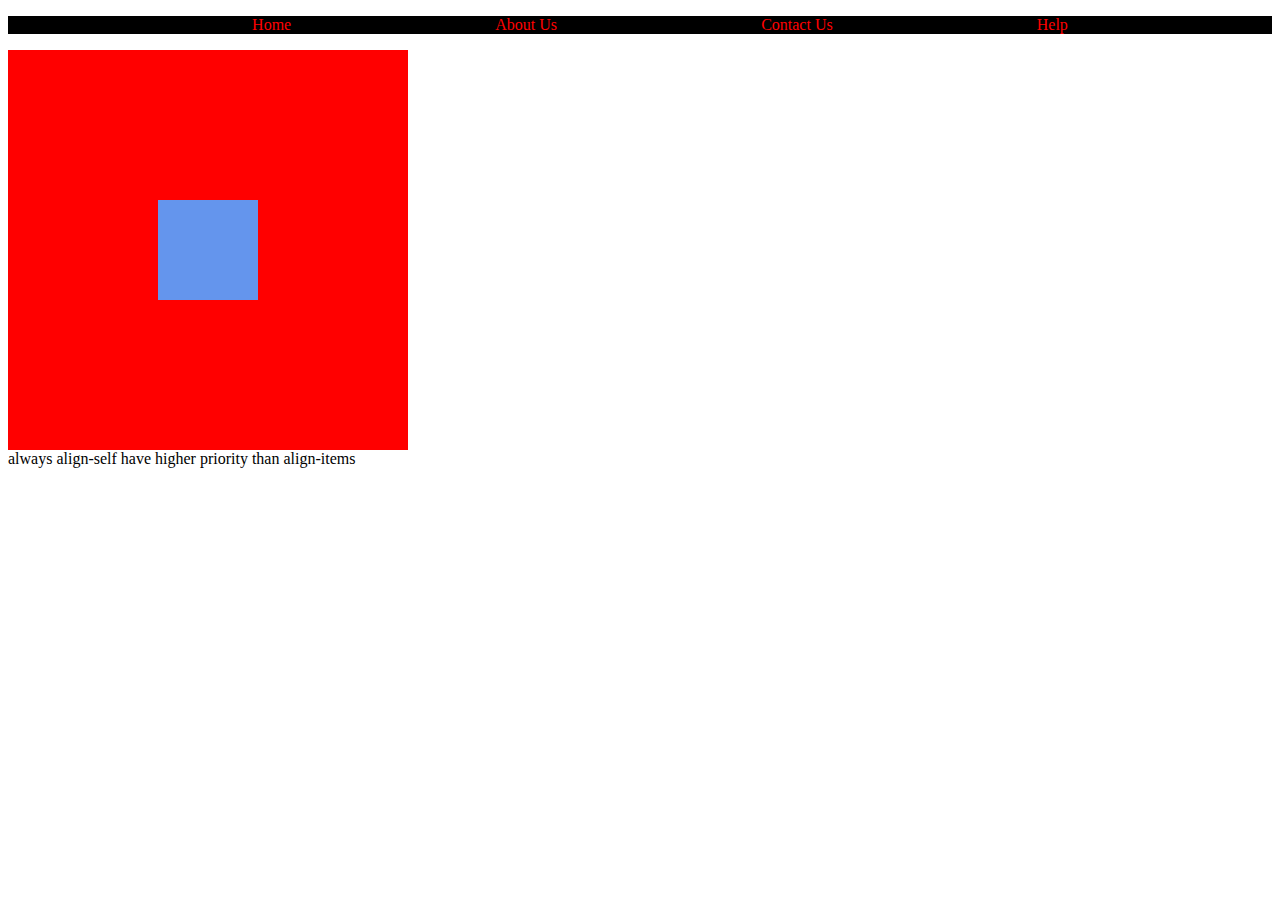
<file: Practice_6.html>
<!DOCTYPE html>
<html lang="en">
<head>
    <meta charset="UTF-8">
    <meta name="viewport" content="width=device-width, initial-scale=1.0">
    <title>Document</title>
    <link rel="stylesheet" href="Practice_6.css">
</head>
<body>
        <!--question - 1  -->
        <ul Class="Navbar">
            <li><a href="#">Home</a></li>
            <li><a href="#">About Us</a></li>
            <li><a href="#" >Contact Us</a></li>
            <li><a href="#">Help</a></li>  
        </ul>
        <!-- question-2 -->
         <div class="Outer">
            <div class="inner">
            </div>
         </div>
         <!-- question-3 -->
          always align-self have higher priority than align-items
</body>
</html>
</file>
<file: style.css>
/* Asterisk used to provide the all property at once */
/* *{
color:yellow;              
} */
h1{ 
    /* for heading */
    color:red;
}
p{
    /* for paragraph */
    color:green;
}
button{
    color:black;
    background-color:rgb(98,47,255);
}
body{
    background-color:#363E;
}
/* we can access according to name also in CSS */
#HeadingOne{
    color:darkgoldenrod;
    font-weight: lighter;
}
#Heading_Two{
    color:purple;
}
.my_Class{
    color: CHOCOLATE;
}
#one{
    text-align: center;
    text-decoration: red wavy underline;
    font-family:arial;
    line-height: 32px;
    text-transform: capitalize;

}
h5{
    text-align: center;
    text-decoration:dotted overline;
    text-decoration: dotted line-through;
    text-transform: capitalize;
} 
a{
    text-decoration: none;
}
#two{
    font-family:cursive;
}
#three{
    font-size: 25px;
    text-transform: uppercase;
}
#four{
    line-height: 5px;
}
</file>
<file: style2.css>
h1{
    font-size: 35px;
    text-align: center;
}
p{
    text-align: center;
    text-decoration:underline;
}
button{
    text-align: center;
    border-width: 2px;
    border-style:dotted;
    border-color:black;
    background-color:purple;
    border-color: brown;
    margin:25px q 

}
div{
    height:100px;
    background-color:pink;
    /* border-width:5px; */
    width:100px;
    /* border-style:solid; */
    background-color:purple;
    /* border-color: blue; */
    text-align:center;
    border:3px,solid,black;
    border-radius: 25px;
    /* border-radius: 50%;-> for circles */
    padding-left: 20px;
    padding:25px;   
}
</file>
<file: style3.css>
/* div{
    background-color: pink;
    display:inline;
}
button{
    display:block;
} */
#one{
    background-color: blue;
    width:100px;
    height:100px;
    display:inline;
}
#two{
    background-color: green;
    width:100px;
    height:100px;
    display:inline;
    visibility: hidden;
}
#three{
    background-color: rgba(255,0,0,0.5);
    width:100px;
    height:100px;
    display:inline;


}
</file>
<file: style4.css>
#box1{
    height: 100px;
    width: 100px;
    background-color: green;
    height:cover;
    font-size: 10px;
    
}
#box2{
    height: 1vh;
    width: 30%;
    background-color: yellow;
    margin-left:10% ;
    font-size: 2em;
    width:5rem;
}
div{
    height:100px;
    width:100px;
    background-color: aqua;
    border:2px solid black;
    display:inline-block;
}
#box3{
    position:static;
    height: 20px;;
}
#box4{
    position:relative;
    top: 20px;
    background-image: url("Cat_photo.jpeg");
    background-size: contain;
    left:20px;
    z-index: 1;
}
#box5{
    position: absolute;
    top: 0px;
    left:20px;
    position: sticky;
}
#box6{
    position: fixed;
    right: 10px;
    bottom: 20px;
    width:100%;
}
body{
    background-image: url("Cat_photo.jpeg");
    background-size: contain;

}
</file>
<file: style5.css>
body{
    text-align: center;
}
div{
    display: inline-block;
    height: 100px;
    width: 150px;
    border: 2px solid black;
    border-radius: 2px;
}
#container{
    width: 800px;
    height: 200px;
    color: white;
    display:flex;
    flex-direction: row;
    justify-content: space-evenly;
   flex-wrap:wrap-reverse;
    align-items: center;
    align-content: center;
}
#box1{
    background-color: red;
    flex-shrink: 2;
}
#box2{
    background-color: blue;
}
#box3{
    background-color: green;
}
#box4{
    background-color: yellow;
}
</file>
<file: style7.css>
div {
  height: 100px;
  width: 100px;
  /* border-radius: 50%; */
  background-color: red;
  border: 2px solid black;
  position: absolute;
  top: 100px;
  left: 100px;
  /* transition-property: all;
    transition-duration: 2s;
    transition-timing-function: ease-in;
    transition-timing-function: steps(5);
    transition-delay:1s; */
  /* transition: all 2s ease-in; */
  /* transform:rotate(360deg); */
  /* rotate: z 90deg; */
  /* transform: scaleY(0.5); */
  /* animation-name:colorAnimate ;
    animation-duration:0.25s; */
  /* animation-timing-function: ease-in; */
  /* animation-delay: 2s;
    animation-direction: alternate;
    animation-iteration-count:10; */
  animation: colorAnimate 2s ease 1s infinite normal;
}
@keyframes colorAnimate {
  0% {
    left: 0px;
    background-color: red;
  }
  50%{
    background-color: darkgreen;
  }
  100% {
    left: 200px;
    background-color: yellow;
    color:chocolate;
  }
}
/* div:hover{
    background-color: blue;
    color:red;
    font-size: 20px; */
/* transform: scale(2); */
/* transform: translateY(200px); */
/* transform: skew(30deg); */

/* } */
/* div:active{ 
    background-color: purple;
} */
</file>
<file: Practice_1.css>
#box{
    background-color:blue;
    color:white;
}
.heading{
    color:red;
}
button{
    background-color: green;
}
</file>
<file: Practice_2.css>
*{
    font-family:"Times New Roman";
}
h1{
    text-align: center;
    text-transform: capitalize;
    font-size: 60px;
}
#outer{
    font-size: 25px;
}
#inner{
    font-size: 10px;
}
</file>
<file: Practice_3.css>
*{
    padding:0;
    margin:0;
    color:white;
 }
 #navbar{
    height:60px;
    background-color: #0f1111;
 }
 button{
    background-color:#f08804;
 }
 #logo{
    background-color:#f08804;
    font-size: 25px;;
 }
 a{
    margin-right: 200px;
 }
 div{
    height:100px;
    width:100px;
    border-radius:50%;
    background-color:green;
    margin:50px;

 }
</file>
<file: Practice_4.css>
.contentbox{
    height:100px;
    width:100px;
    border:2px solid black;
    
}
#content{
    height:500px;
}
footer{
    background-color: #0f1111;
    color:white;
    text-align: center;
}
</file>
<file: Practice_5.css>
div{
    background-color: blue;
    height: 100px;
    width:100px;
    background-image: url("Nature_photo.jpeg");
    background-size: cover;
    color:white;
    position: absolute;
    right: 0px;
    position: fixed;
    top:50px;
}
</file>
<file: Practice_6.css>
.Navbar{
    background-color: black;
    display:flex;
    justify-content: space-evenly;
}
a{
    text-decoration: none;
    color:red;
}
li{
    list-style-type: none ;
    display: inline-block;
    /* background-color: white; */
}
.Outer{
    height:400px;
    width:400px;
    background-color: red;
    display: flex;
    justify-content: center;
    align-items: center;
}
.inner{
    height:100px;
    width:100px;
    background-color: cornflowerblue;
}
</file>
